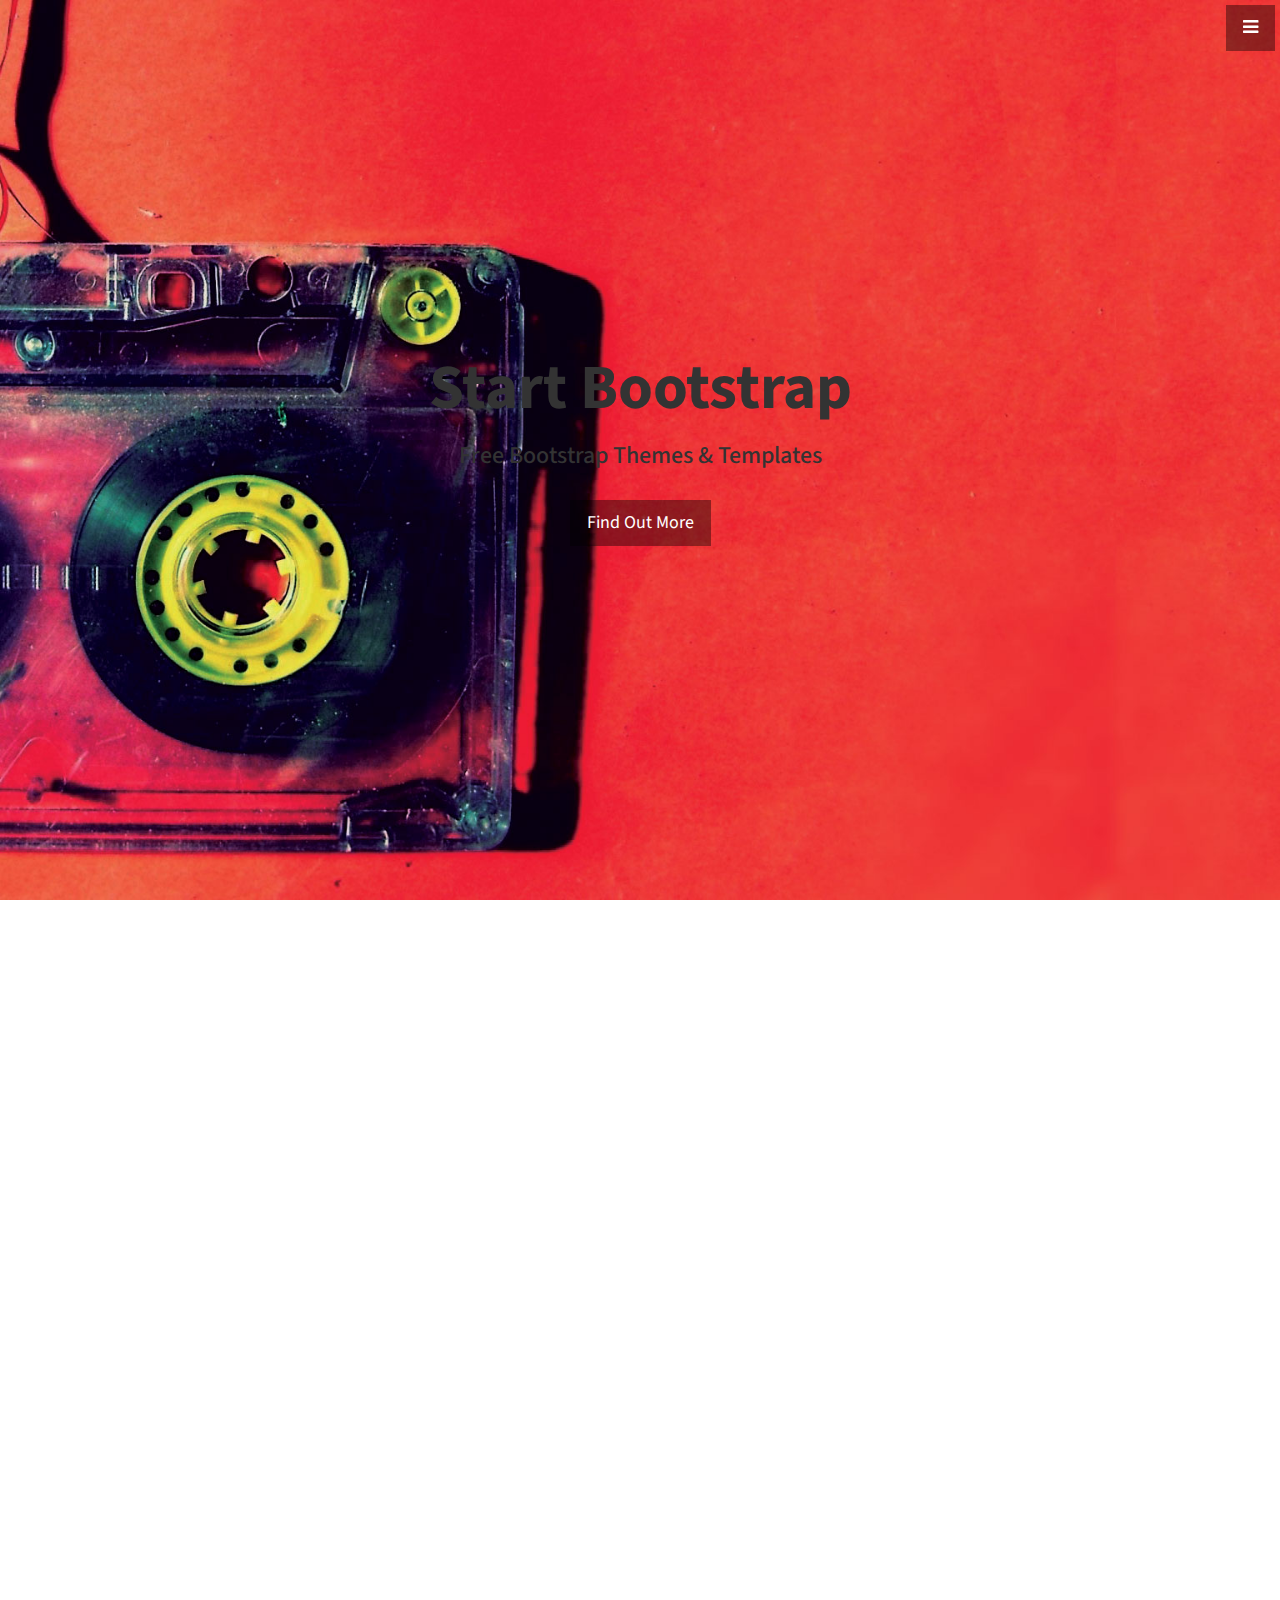
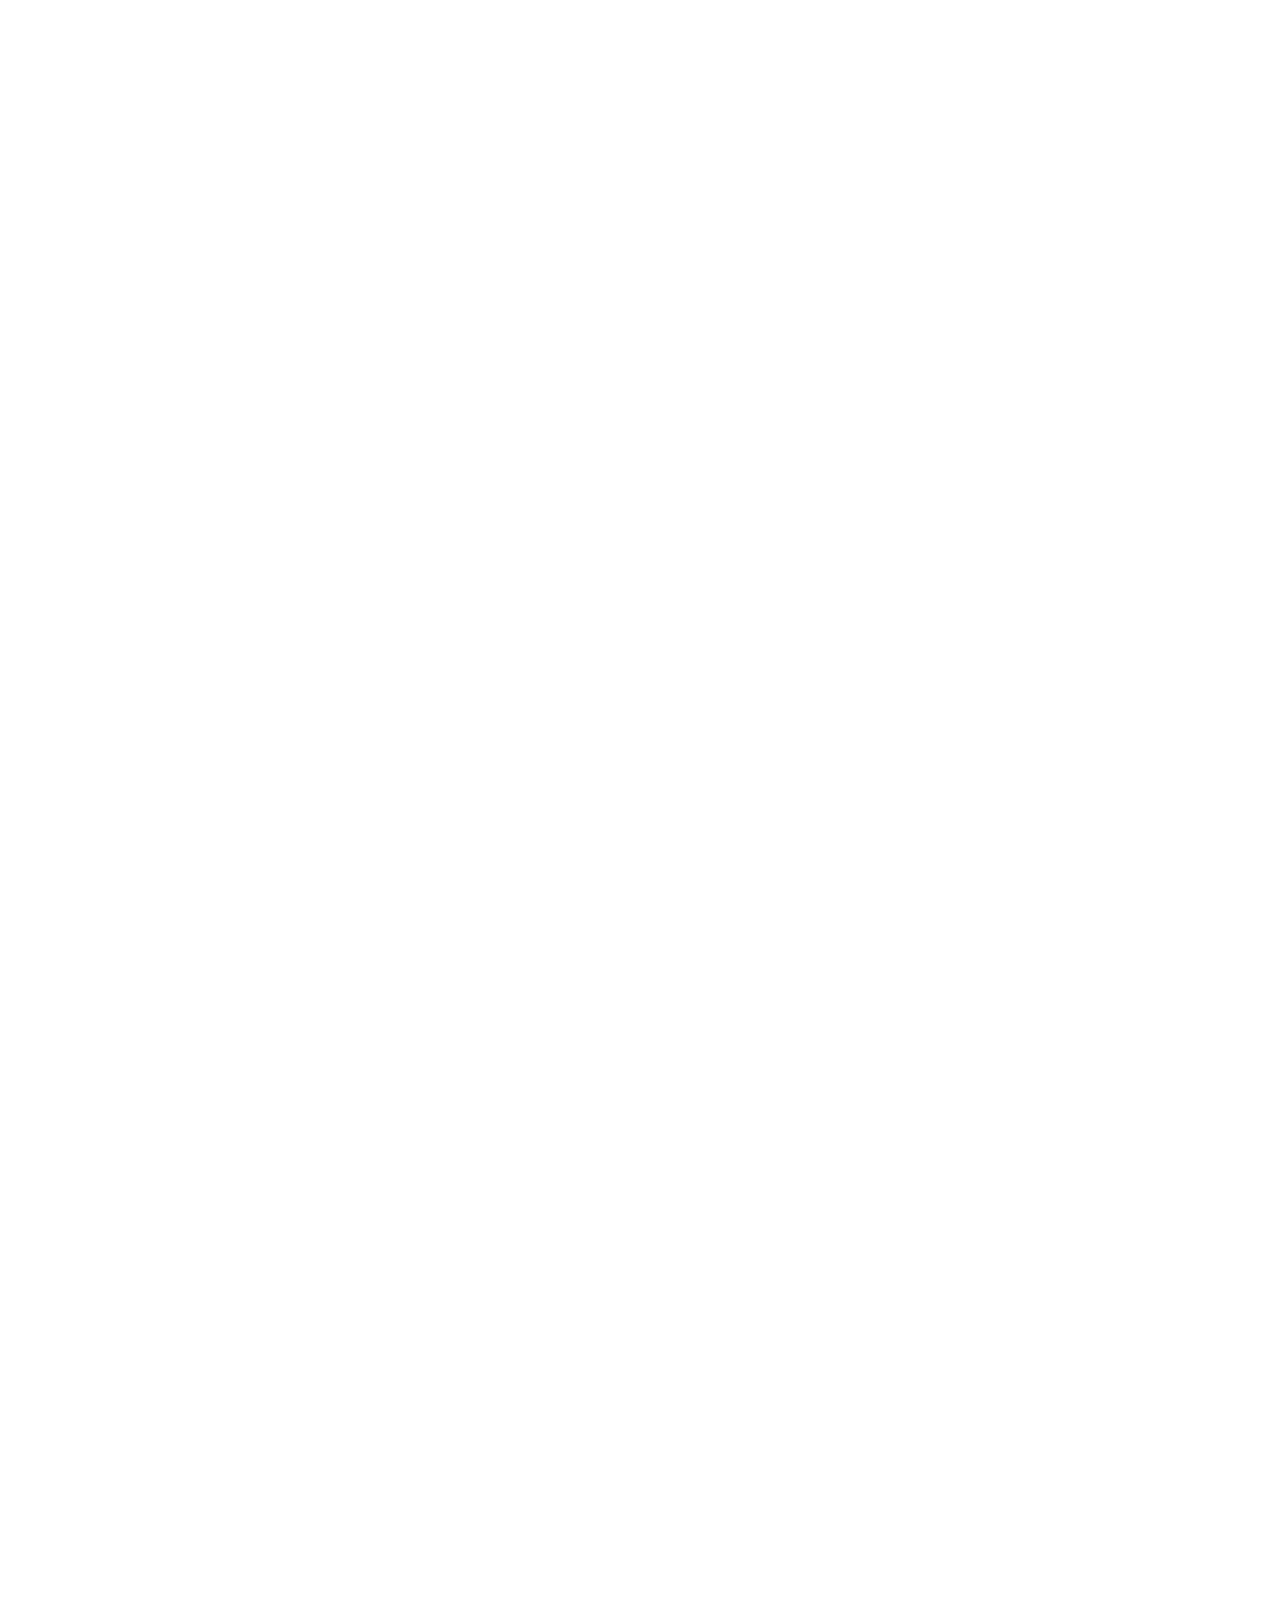
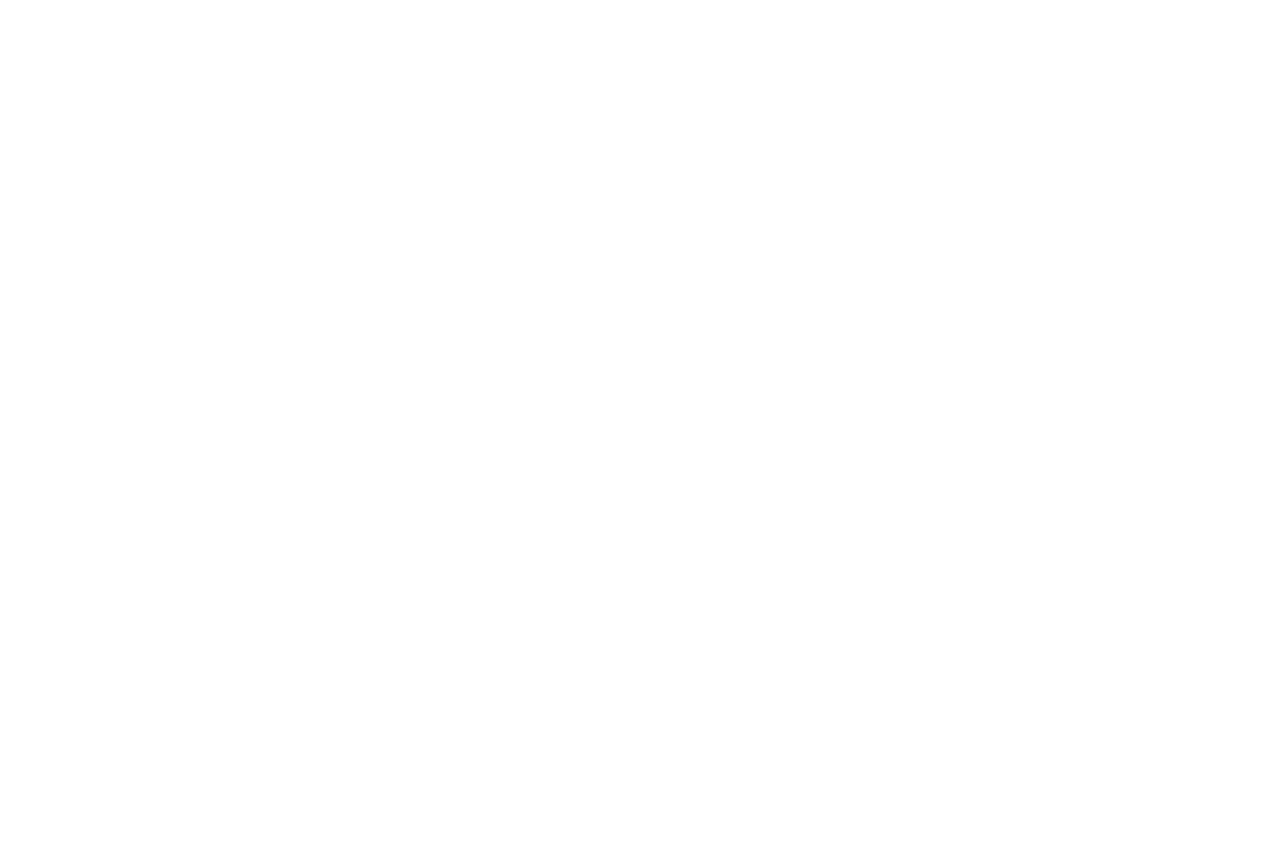
<file: static/index.html>
<!DOCTYPE html>
<html lang="en">

<head>

    <meta charset="utf-8">
    <meta http-equiv="X-UA-Compatible" content="IE=edge">
    <meta name="viewport" content="width=device-width, initial-scale=1">
    <meta name="description" content="">
    <meta name="author" content="">

    <title>Stylish Portfolio - Start Bootstrap Theme</title>

    <!-- Bootstrap Core CSS -->
    <link href="css/bootstrap.min.css" rel="stylesheet">

    <!-- Custom CSS -->
    <link href="css/stylish-portfolio.css" rel="stylesheet">

    <!-- Custom Fonts -->
    <link href="font-awesome/css/font-awesome.min.css" rel="stylesheet" type="text/css">
    <link href="http://fonts.googleapis.com/css?family=Source+Sans+Pro:300,400,700,300italic,400italic,700italic" rel="stylesheet" type="text/css">

    <!-- HTML5 Shim and Respond.js IE8 support of HTML5 elements and media queries -->
    <!-- WARNING: Respond.js doesn't work if you view the page via file:// -->
    <!--[if lt IE 9]>
        <script src="https://oss.maxcdn.com/libs/html5shiv/3.7.0/html5shiv.js"></script>
        <script src="https://oss.maxcdn.com/libs/respond.js/1.4.2/respond.min.js"></script>
    <![endif]-->

</head>

<body>

    <!-- Navigation -->
    <a id="menu-toggle" href="#" class="btn btn-dark btn-lg toggle"><i class="fa fa-bars"></i></a>
    <nav id="sidebar-wrapper">
        <ul class="sidebar-nav">
            <a id="menu-close" href="#" class="btn btn-light btn-lg pull-right toggle"><i class="fa fa-times"></i></a>
            <li class="sidebar-brand">
                <a href="#top">Start Bootstrap</a>
            </li>
            <li>
                <a href="#top">Home</a>
            </li>
            <li>
                <a href="#about">About</a>
            </li>
            <li>
                <a href="#services">Services</a>
            </li>
            <li>
                <a href="#portfolio">Portfolio</a>
            </li>
            <li>
                <a href="#contact">Contact</a>
            </li>
        </ul>
    </nav>

    <!-- Header -->
    <header id="top" class="header">
        <div class="text-vertical-center">
            <h1>Start Bootstrap</h1>
            <h3>Free Bootstrap Themes &amp; Templates</h3>
            <br>
            <a href="#about" class="btn btn-dark btn-lg">Find Out More</a>
        </div>
    </header>

    <!-- About -->
    <section id="about" class="about">
        <div class="container">
            <div class="row">
                <div class="col-lg-12 text-center">
                    <h2>Stylish Portfolio is the perfect theme for your next project!</h2>
                    <p class="lead">This theme features some wonderful photography courtesy of <a target="_blank" href="http://join.deathtothestockphoto.com/">Death to the Stock Photo</a>.</p>
                </div>
            </div>
            <!-- /.row -->
        </div>
        <!-- /.container -->
    </section>

    <!-- Services -->
    <!-- The circle icons use Font Awesome's stacked icon classes. For more information, visit http://fontawesome.io/examples/ -->
    <section id="services" class="services bg-primary">
        <div class="container">
            <div class="row text-center">
                <div class="col-lg-10 col-lg-offset-1">
                    <h2>Our Services</h2>
                    <hr class="small">
                    <div class="row">
                        <div class="col-md-3 col-sm-6">
                            <div class="service-item">
                                <span class="fa-stack fa-4x">
                                <i class="fa fa-circle fa-stack-2x"></i>
                                <i class="fa fa-cloud fa-stack-1x text-primary"></i>
                            </span>
                                <h4>
                                    <strong>Service Name</strong>
                                </h4>
                                <p>Lorem ipsum dolor sit amet, consectetur adipisicing elit.</p>
                                <a href="#" class="btn btn-light">Learn More</a>
                            </div>
                        </div>
                        <div class="col-md-3 col-sm-6">
                            <div class="service-item">
                                <span class="fa-stack fa-4x">
                                <i class="fa fa-circle fa-stack-2x"></i>
                                <i class="fa fa-compass fa-stack-1x text-primary"></i>
                            </span>
                                <h4>
                                    <strong>Service Name</strong>
                                </h4>
                                <p>Lorem ipsum dolor sit amet, consectetur adipisicing elit.</p>
                                <a href="#" class="btn btn-light">Learn More</a>
                            </div>
                        </div>
                        <div class="col-md-3 col-sm-6">
                            <div class="service-item">
                                <span class="fa-stack fa-4x">
                                <i class="fa fa-circle fa-stack-2x"></i>
                                <i class="fa fa-flask fa-stack-1x text-primary"></i>
                            </span>
                                <h4>
                                    <strong>Service Name</strong>
                                </h4>
                                <p>Lorem ipsum dolor sit amet, consectetur adipisicing elit.</p>
                                <a href="#" class="btn btn-light">Learn More</a>
                            </div>
                        </div>
                        <div class="col-md-3 col-sm-6">
                            <div class="service-item">
                                <span class="fa-stack fa-4x">
                                <i class="fa fa-circle fa-stack-2x"></i>
                                <i class="fa fa-shield fa-stack-1x text-primary"></i>
                            </span>
                                <h4>
                                    <strong>Service Name</strong>
                                </h4>
                                <p>Lorem ipsum dolor sit amet, consectetur adipisicing elit.</p>
                                <a href="#" class="btn btn-light">Learn More</a>
                            </div>
                        </div>
                    </div>
                    <!-- /.row (nested) -->
                </div>
                <!-- /.col-lg-10 -->
            </div>
            <!-- /.row -->
        </div>
        <!-- /.container -->
    </section>

    <!-- Callout -->
    <aside class="callout">
        <div class="text-vertical-center">
            <h1>Vertically Centered Text</h1>
        </div>
    </aside>

    <!-- Portfolio -->
    <section id="portfolio" class="portfolio">
        <div class="container">
            <div class="row">
                <div class="col-lg-10 col-lg-offset-1 text-center">
                    <h2>Our Work</h2>
                    <hr class="small">
                    <div class="row">
                        <div class="col-md-6">
                            <div class="portfolio-item">
                                <a href="#">
                                    <img class="img-portfolio img-responsive" src="img/portfolio-1.jpg">
                                </a>
                            </div>
                        </div>
                        <div class="col-md-6">
                            <div class="portfolio-item">
                                <a href="#">
                                    <img class="img-portfolio img-responsive" src="img/portfolio-2.jpg">
                                </a>
                            </div>
                        </div>
                        <div class="col-md-6">
                            <div class="portfolio-item">
                                <a href="#">
                                    <img class="img-portfolio img-responsive" src="img/portfolio-3.jpg">
                                </a>
                            </div>
                        </div>
                        <div class="col-md-6">
                            <div class="portfolio-item">
                                <a href="#">
                                    <img class="img-portfolio img-responsive" src="img/portfolio-4.jpg">
                                </a>
                            </div>
                        </div>
                    </div>
                    <!-- /.row (nested) -->
                    <a href="#" class="btn btn-dark">View More Items</a>
                </div>
                <!-- /.col-lg-10 -->
            </div>
            <!-- /.row -->
        </div>
        <!-- /.container -->
    </section>

    <!-- Call to Action -->
    <aside class="call-to-action bg-primary">
        <div class="container">
            <div class="row">
                <div class="col-lg-12 text-center">
                    <h3>The buttons below are impossible to resist.</h3>
                    <a href="#" class="btn btn-lg btn-light">Click Me!</a>
                    <a href="#" class="btn btn-lg btn-dark">Look at Me!</a>
                </div>
            </div>
        </div>
    </aside>

    <!-- Map -->
    <section id="contact" class="map">
        <iframe width="100%" height="100%" frameborder="0" scrolling="no" marginheight="0" marginwidth="0" src="https://maps.google.com/maps?f=q&amp;source=s_q&amp;hl=en&amp;geocode=&amp;q=Twitter,+Inc.,+Market+Street,+San+Francisco,+CA&amp;aq=0&amp;oq=twitter&amp;sll=28.659344,-81.187888&amp;sspn=0.128789,0.264187&amp;ie=UTF8&amp;hq=Twitter,+Inc.,+Market+Street,+San+Francisco,+CA&amp;t=m&amp;z=15&amp;iwloc=A&amp;output=embed"></iframe>
        <br />
        <small>
            <a href="https://maps.google.com/maps?f=q&amp;source=embed&amp;hl=en&amp;geocode=&amp;q=Twitter,+Inc.,+Market+Street,+San+Francisco,+CA&amp;aq=0&amp;oq=twitter&amp;sll=28.659344,-81.187888&amp;sspn=0.128789,0.264187&amp;ie=UTF8&amp;hq=Twitter,+Inc.,+Market+Street,+San+Francisco,+CA&amp;t=m&amp;z=15&amp;iwloc=A"></a>
        </small>
        </iframe>
    </section>

    <!-- Footer -->
    <footer>
        <div class="container">
            <div class="row">
                <div class="col-lg-10 col-lg-offset-1 text-center">
                    <h4><strong>Start Bootstrap</strong>
                    </h4>
                    <p>3481 Melrose Place<br>Beverly Hills, CA 90210</p>
                    <ul class="list-unstyled">
                        <li><i class="fa fa-phone fa-fw"></i> (123) 456-7890</li>
                        <li><i class="fa fa-envelope-o fa-fw"></i>  <a href="mailto:name@example.com">name@example.com</a>
                        </li>
                    </ul>
                    <br>
                    <ul class="list-inline">
                        <li>
                            <a href="#"><i class="fa fa-facebook fa-fw fa-3x"></i></a>
                        </li>
                        <li>
                            <a href="#"><i class="fa fa-twitter fa-fw fa-3x"></i></a>
                        </li>
                        <li>
                            <a href="#"><i class="fa fa-dribbble fa-fw fa-3x"></i></a>
                        </li>
                    </ul>
                    <hr class="small">
                    <p class="text-muted">Copyright &copy; Your Website 2014</p>
                </div>
            </div>
        </div>
    </footer>

    <!-- jQuery -->
    <script src="js/jquery.js"></script>

    <!-- Bootstrap Core JavaScript -->
    <script src="js/bootstrap.min.js"></script>

    <!-- Custom Theme JavaScript -->
    <script>
    // Closes the sidebar menu
    $("#menu-close").click(function(e) {
        e.preventDefault();
        $("#sidebar-wrapper").toggleClass("active");
    });

    // Opens the sidebar menu
    $("#menu-toggle").click(function(e) {
        e.preventDefault();
        $("#sidebar-wrapper").toggleClass("active");
    });

    // Scrolls to the selected menu item on the page
    $(function() {
        $('a[href*=#]:not([href=#])').click(function() {
            if (location.pathname.replace(/^\//, '') == this.pathname.replace(/^\//, '') || location.hostname == this.hostname) {

                var target = $(this.hash);
                target = target.length ? target : $('[name=' + this.hash.slice(1) + ']');
                if (target.length) {
                    $('html,body').animate({
                        scrollTop: target.offset().top
                    }, 1000);
                    return false;
                }
            }
        });
    });
    </script>

</body>

</html>
</file>
<file: static/css/stylish-portfolio.css>
/*!
 * Start Bootstrap - Stylish Portfolio Bootstrap Theme (http://startbootstrap.com)
 * Code licensed under the Apache License v2.0.
 * For details, see http://www.apache.org/licenses/LICENSE-2.0.
 */

/* Global Styles */

html,
body {
    width: 100%;
    height: 100%;
    margin: 0px;
    padding: 0px;
    overflow-x: hidden; 
}

body {
    font-family: "Source Sans Pro","Helvetica Neue",Helvetica,Arial,sans-serif;
}

.text-vertical-center {
    display: table-cell;
    text-align: center;
    vertical-align: middle;
}

.text-vertical-center h1, .row h1 {
    margin: 0;
    padding: 0;
    font-size: 4.5em;
    font-weight: 700;
}

.text-vertical-bottom {
    margin-left: auto;
    margin-right: auto;
    display: table-cell;
    text-align: center;
    vertical-align: bottom;
    padding-bottom: 50px;
    padding-top: 30px;
    margin-top: 40px;
}

.text-vertical-bottom h1 {
    margin-left: auto;
    margin-right: auto;
    margin: 0;
    padding: 0;
    font-size: 5.5em;
    font-weight: 700;
}

/* Custom Button Styles */

.btn-dark {
    border-radius: 0;
    color: #fff;
    background-color: rgba(0,0,0,0.4);
}

.btn-dark:hover,
.btn-dark:focus,
.btn-dark:active {
    color: #fff;
    background-color: rgba(0,0,0,0.7);
}

.btn-light {
    border-radius: 0;
    color: #333;
    background-color: rgb(255,255,255);
}

.btn-light:hover,
.btn-light:focus,
.btn-light:active {
    color: #333;
    background-color: rgba(255,255,255,0.8);
}

/* Custom Horizontal Rule */

hr.small {
    max-width: 100px;
}

/* Side Menu */

#sidebar-wrapper {
    z-index: 1000;
    position: fixed;
    right: 0;
    width: 250px;
    height: 100%;
    margin-right: -250px;
    overflow-y: auto;
    background: #222;
    -webkit-transition: all 0.4s ease 0s;
    -moz-transition: all 0.4s ease 0s;
    -ms-transition: all 0.4s ease 0s;
    -o-transition: all 0.4s ease 0s;
    transition: all 0.4s ease 0s;
}

.sidebar-nav {
    position: absolute;
    top: 0;
    width: 250px;
    margin: 0;
    padding: 0;
    list-style: none;
}

.sidebar-nav li {
    text-indent: 20px;
    line-height: 40px;
}

.sidebar-nav li a {
    display: block;
    text-decoration: none;
    color: #999;
}

.sidebar-nav li a:hover {
    text-decoration: none;
    color: #fff;
    background: rgba(255,255,255,0.2);
}

.sidebar-nav li a:active,
.sidebar-nav li a:focus {
    text-decoration: none;
}

.sidebar-nav > .sidebar-brand {
    height: 55px;
    font-size: 18px;
    line-height: 55px;
}

.sidebar-nav > .sidebar-brand a {
    color: #999;
}

.sidebar-nav > .sidebar-brand a:hover {
    color: #fff;
    background: none;
}

#menu-toggle {
    z-index: 1;
    position: fixed;
    top: 0;
    right: 0;
}

#sidebar-wrapper.active {
    right: 250px;
    width: 250px;
    -webkit-transition: all 0.4s ease 0s;
    -moz-transition: all 0.4s ease 0s;
    -ms-transition: all 0.4s ease 0s;
    -o-transition: all 0.4s ease 0s;
    transition: all 0.4s ease 0s;
}

.toggle {
    margin: 5px 5px 0 0;
}

/* Header */

.header {
    display: table;
    position: relative;
    width: 100%;
    height: 100%;
    background: url(../img/bg.jpg) no-repeat center center scroll;
    -webkit-background-size: cover;
    -moz-background-size: cover;
    background-size: cover;
    -o-background-size: cover;
}

.year_header {
    display: table;
    position: relative;
    width: 100%;
    height: 100%;
    background: url(../img/year_bg.jpg) no-repeat center center scroll;
    -webkit-background-size: cover;
    -moz-background-size: cover;
    background-size: cover;
    -o-background-size: cover;
}

/* About */

.about {
    padding: 50px 0;
}

/* Services */

.services {
    padding: 50px 0;
}

.service-item {
    margin-bottom: 30px;
}

/* Callout */

.callout {
    display: table;
    width: 100%;
    height: 400px;
    color: #fff;
    background: url(../img/callout.jpg) no-repeat center center scroll;
    -webkit-background-size: cover;
    -moz-background-size: cover;
    background-size: cover;
    -o-background-size: cover;
}

/* Portfolio */

.portfolio {
    padding: 50px 0;
}

.portfolio-item {
    margin-bottom: 30px;
}

.img-portfolio {
    margin: 0 auto;
}

.img-portfolio:hover {
    opacity: 0.8;
}

/* Call to Action */

.call-to-action {
    padding: 50px 0;
}

.call-to-action .btn {
    margin: 10px;
}

/* Map */

.map {
    height: 500px;
}

@media(max-width:768px) {
    .map {
        height: 75%;
    }
}

/* Footer */

footer {
    padding: 100px 0;
}

#blanca{
    color:white;
}

#blanca_year{
    color:white;
    position:relative;
    top:0.2em;
    font-size: 3.6em;
    font-weight: 700;
    margin-top: 0px;
    margin-left: 30px;
    z-index: 10;
}

#blanco_home{
    color:white;
    font-size: 3.6em;
    position: relative;
    z-index: 10;
}

.home_right{
    position: absolute;
    right: 20px;
    width: 70px;
    top:13px;
}

#link_header{
    color:white;
    text-decoration:none
}

.opacity_bar{
    position: relative;
    bottom: 5.7em;
    height: 6.5em;
    background-color: black;
    opacity: 0.7;
}

.yellow_bar{
    position: absolute;
    bottom: 0px;
    height: 9em;
    width:100%;
    background-color: #dbc287;
}

#container_bajo{
    margin-left: auto;
    margin-right: auto;
    padding-top: 100px;
    vertical-align: bottom;
}

#col_bottom{

    vertical-align: middle;
}

#btn_year{
    margin: 6px;
    background-color: transparent;
    border: 1px solid white;
    color: white;
    font-size: 15px;
}

#btn_year:hover {
  background-color: white;
  color: #0d0d0e;  
}

#margen{
    padding-bottom: 40px;
}

#year_head{
    margin-left: 25px;
    margin-top: 20px;
}

#div_video{
    margin-top: 0px;
    position: relative;
    bottom: 20px;
}

#cancion{
    text-align: right;
    position: relative;
    z-index: 100;
    color: white;
    font-size: 37pt;
}

#autor{
    text-align: right;
    position: relative;
    z-index: 100;
    color: white;
}

#anho{
    text-align: right;
    position: relative;
    z-index: 100;
    color: white;
}

#noera{
    text-align: center;
    color:white;
    font-weight: 300;
    position: relative;
    bottom: 0.3em;
    font-size: 1.4em;
}

#intentalo{
    text-align: center;
    color:white;
    position: relative;
    bottom: 0.5em;
    font-weight: 300;
    font-size: 1.4em;
}

#btn_intentar{
    background-color: #3471b8;
    color: white;
    font-size: 1.5em;
    font-weight: 300;
}

#btn_intentar:hover {
  background-color: #265286;
  color: white;  
}

.n_container{
    margin-left: auto;
    margin-right: auto;
    text-align: center;
    width:100%;
    position: relative;
    bottom: 0px;
}

.green_box_x2{
    position: relative;
    bottom: 210px;
    left:-40px;
    height: 15.5em;
    width:115%;
    background-color: #23b683;
    opacity: 0.8;
    z-index: 5;
}

.green_box_x1{
    position: relative;
    bottom: 237px;
    left:-40px;
    height: 17.3em;
    width:115%;
    background-color: #23b683;
    opacity: 0.8;
    z-index: 5;
}

.green_box_x0{
    position: relative;
    bottom: 210px;
    left:-40px;
    height: 15.5em;
    width:115%;
    background-color: #23b683;
    opacity: 0.8;
    z-index: 5;
}

.green_box_normal{
    position: relative;
    bottom: 185px;
    left:-40px;
    height: 13.7em;
    width:115%;
    background-color: #23b683;
    opacity: 0.8;
    z-index: 5;
}
</file>
